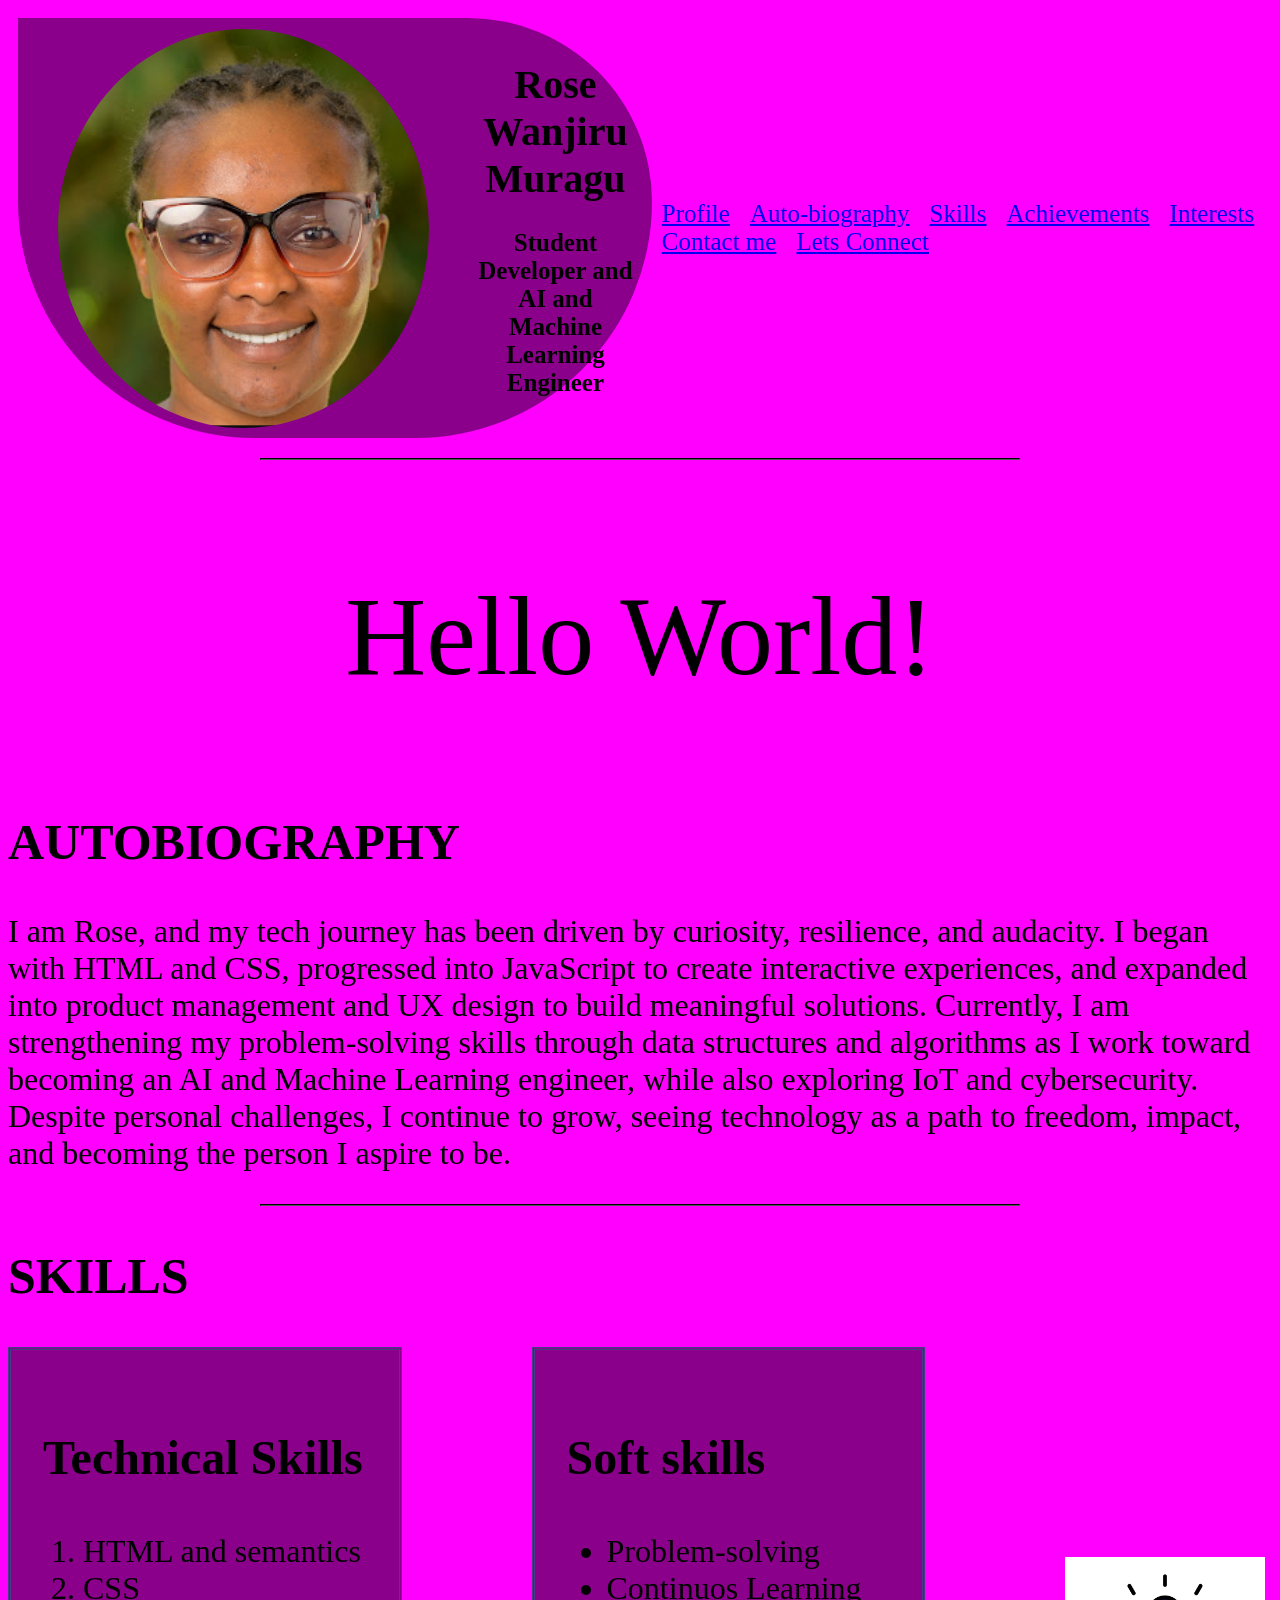
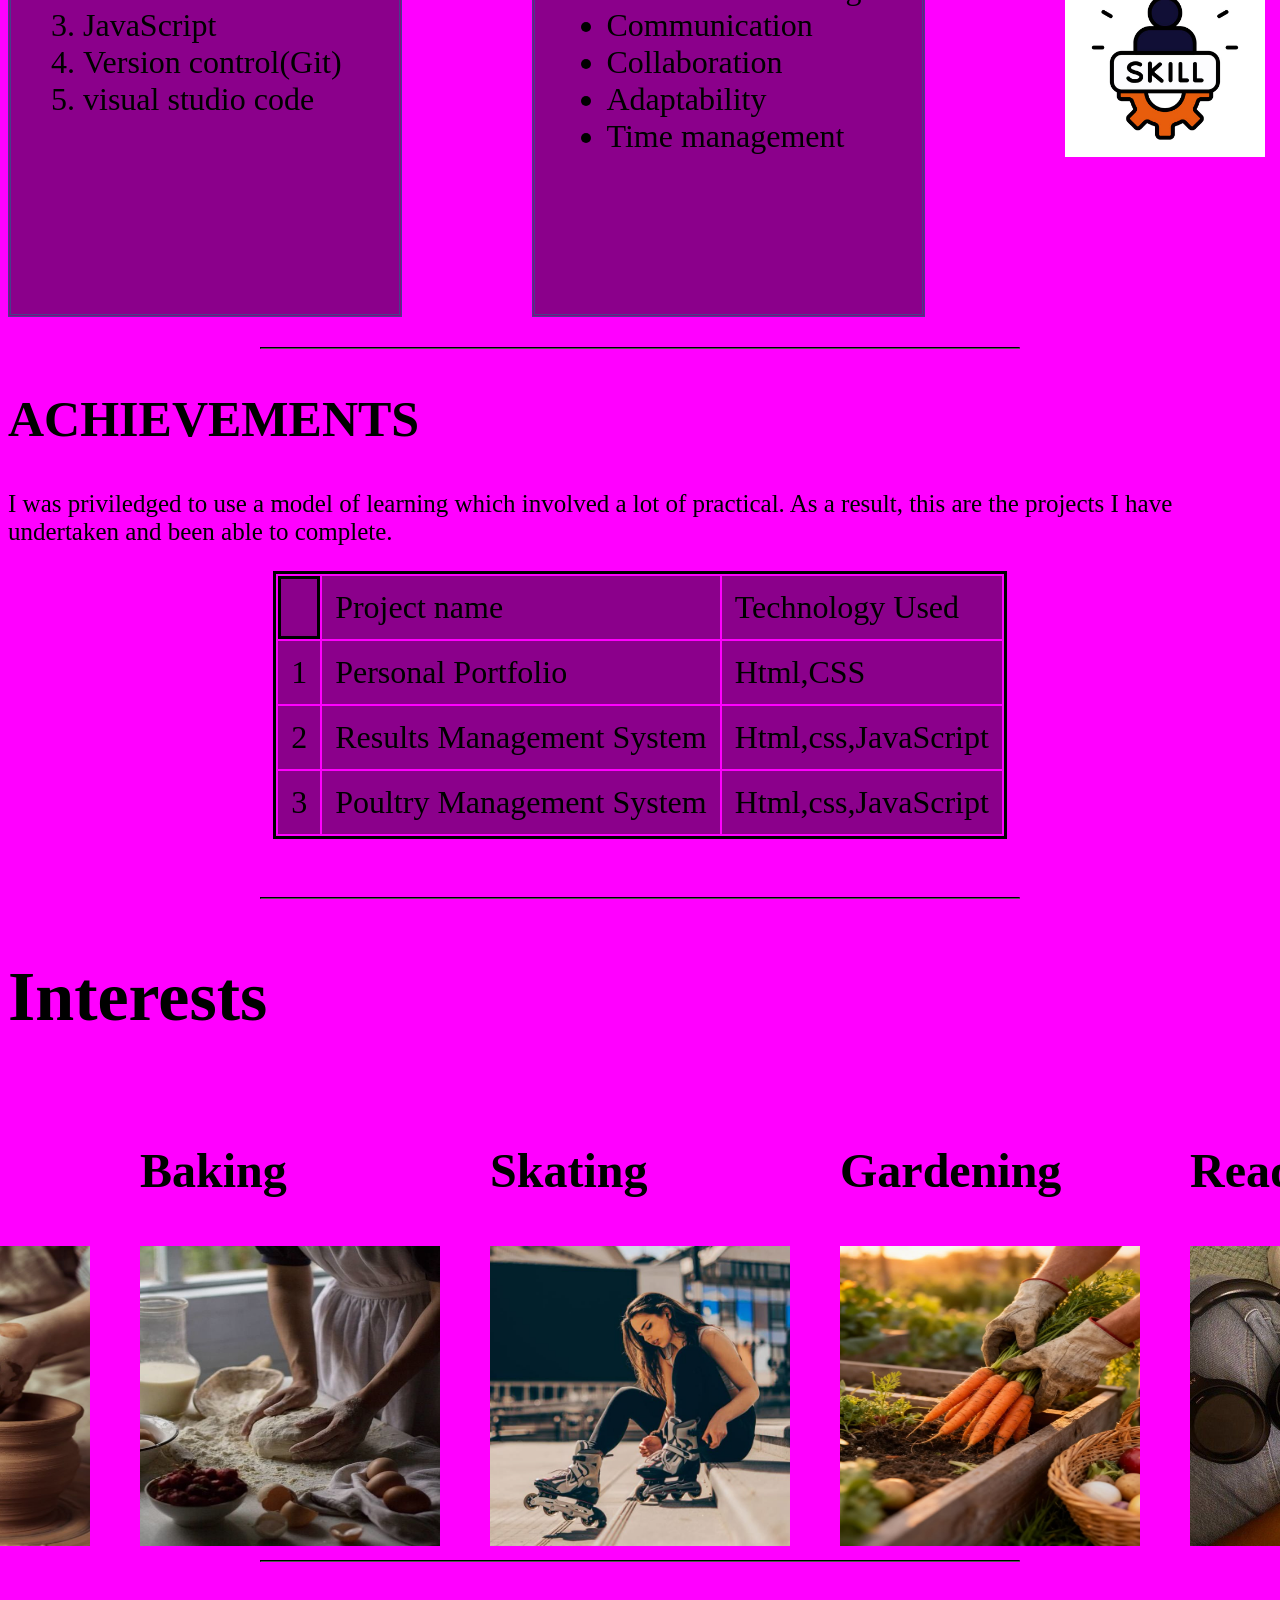
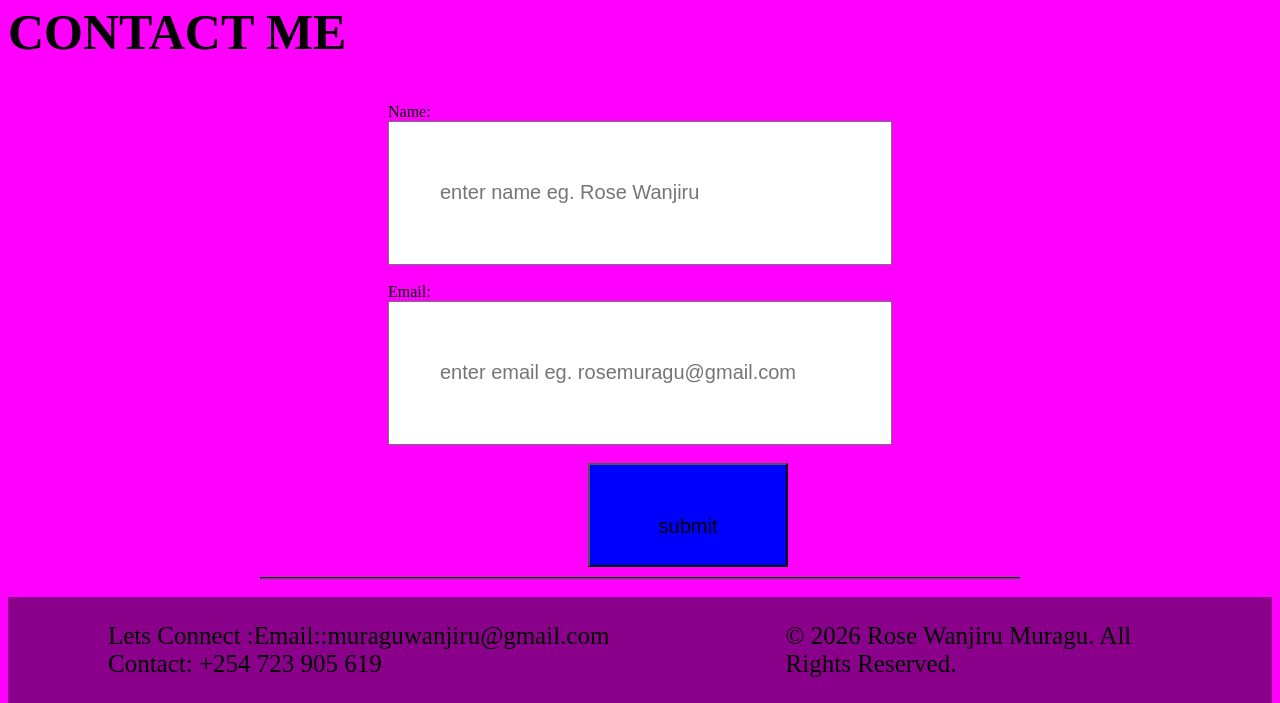
<file: index.html>
<!DOCTYPE html>
<html >
<head>
    
    <title>Rose Wanjiru Muragu</title>
    <link rel="stylesheet" href="Rose-about.css">
</head>

<body>
   <header id="header">
         <div id="hero-section">
        
             <img src="Images/profile.png" class="profile-photo" alt="My profile photo">
        
      
       <div id="Name">
             <h1 style="font-size: 40px; " id="Name">Rose Wanjiru Muragu </h1>
             <p>Student Developer and AI and Machine Learning Engineer</p>
       </div>
       
      </div>
      <div class="header-space"></div>
        <div class="nav-bar">
        <a href="#hero-section">Profile</a>
        <a href="#autobiography">Auto-biography</a>
        <a href="#skills">Skills</a>
        <a href="#achievements">Achievements</a>
        <a href="#interests">Interests</a>
        <a href="#contact-me">Contact me</a>
        <a href="#connect"> Lets Connect</a>
      </div>
     
   </header>
   <main>
      <hr style="width:60%;margin: 0 auto;margin-top: 10px; border-color:black; ">
       <p id="greetings">Hello World!</p>
       
      <section id="autobiography">
           
            <div>
                  <h2 style="font-size: 50px; ">AUTOBIOGRAPHY</h2>
                   
               <p id="intro">I am Rose, and my tech journey has been driven by curiosity, resilience, and audacity. I began with HTML and CSS, progressed into JavaScript to create interactive experiences, and expanded into product management and UX design to build meaningful solutions. Currently, I am strengthening my problem-solving skills through data structures and algorithms as I work toward becoming an AI and Machine Learning engineer, while also exploring IoT and cybersecurity. Despite personal challenges, I continue to grow, seeing technology as a path to freedom, impact, and becoming the person I aspire to be.</p>
              
            </div>
           
      
      </section>
      <hr style="width:60%;margin: 0 auto;margin-top: 10px; border-color:black; ">
      <h2 style="font-size: 50px; ">SKILLS</h2>
      <section id="skills">

          
          
            <div class="tech-skills"> 
                  <h3>Technical Skills</h3>
                  <ol>
                  <li> HTML and semantics</li>
                  <Li>CSS</Li>
                  <Li>JavaScript</Li>
                  <li>Version control(Git)</li>
                  <li>visual studio code</li>
                  
            </ol>
            </div>
            
            <div class="soft-skills">
                  <h3>Soft skills</h3>
                   <ul>
                  <li>Problem-solving</li>
                   <li>Continuos Learning</li>
                    <li>Communication </li>
                     <li>Collaboration</li>
                     <li>Adaptability</li>
                     <li>Time management</li>
            </ul>
            </div>
      <img src="Images/skill.jpeg"  class="skills-img" alt="skills">
          
    </section>
      <hr style="width:60%;margin: 0 auto;margin-top: 10px; border-color:black; ">
      <section id="achievements">
            <h2 style="font-size: 50px; ">ACHIEVEMENTS</h2>
            <p>I was priviledged to use a model of learning which involved a lot of practical.
               As a result, this are the projects I have undertaken and been able to complete. </p>
            <table>
                  <th><td>Project name</td>  <td>Technology Used</td> </th>
                 
               <tr><td>1</td><td>Personal Portfolio</td> <td>Html,CSS</td></tr>
                  <tr><td>2</td><td>Results Management System</td><td>Html,css,JavaScript</td></tr>
                  <tr><td>3</td><td>Poultry Management System</td><td>Html,css,JavaScript</td></tr>

            </table>
            <br>
      </section>
       <hr style="width:60%;margin: 0 auto;margin-top: 10px; border-color:black; ">
      <h2 style="font-size: 70px; ">Interests</h2>
      <section id="interests">

<div class="pottery">
      <h3>Pottery</h3>
      <img src="Images/pottery.jpeg"  class="interest" alt="pottery">
</div>
<div class="baking">
      <h3>Baking</h3>
      <img src="Images/baking.jpeg" class="interest" alt="pottery">
</div>
<div class="skating">
      <h3>Skating</h3>
      <img src="Images/skating.jpeg" class="interest" alt="pottery">
</div>
<div class="gardening">
      <h3>Gardening</h3>
      <img  src="Images/gardening.jpeg" class="interest" alt="pottery">
</div>
<div class="reading">
      <h3>Reading</h3>
      <img src="Images/reading.jpeg" class="interest"  alt="pottery">
</div>
      </section>
      <hr style="width:60%;margin: 0 auto;margin-top: 10px; border-color:black; ">
     
      <h2 style="font-size: 50px; ">CONTACT ME</h2>
       <section id="contact-me">
                  
            <form action="submit" >
                  
                  <label for="name">Name: </label>
               <input type="text" id="name"  placeholder="enter name eg. Rose Wanjiru"><br>
               <label for="email">Email: </label>
               <input type="email" id="email"  placeholder="enter email eg. rosemuragu@gmail.com" ><br>
               <input type="button" value="submit" id="btn" placeholder="submit" style="background-color: blue; height: 20px;width: 200px;margin-left: 200px;">

            </form>
       </section>
        <hr style="width:60%;margin: 0 auto;margin-top: 10px; border-color:black; ">
        <br>
   </main>
   <footer class="footer">
       
      <section id ="connect"> <p> Lets Connect :Email:<mailto>:muraguwanjiru@gmail.com </mailto>  Contact: +254 723 905 619</p>
      </section>
      <div ></div>
     <section id="copyright"> <p>&copy; 2026 Rose Wanjiru Muragu. All Rights Reserved.</p></section>
      
</footer>
</body>
</html>
</file>
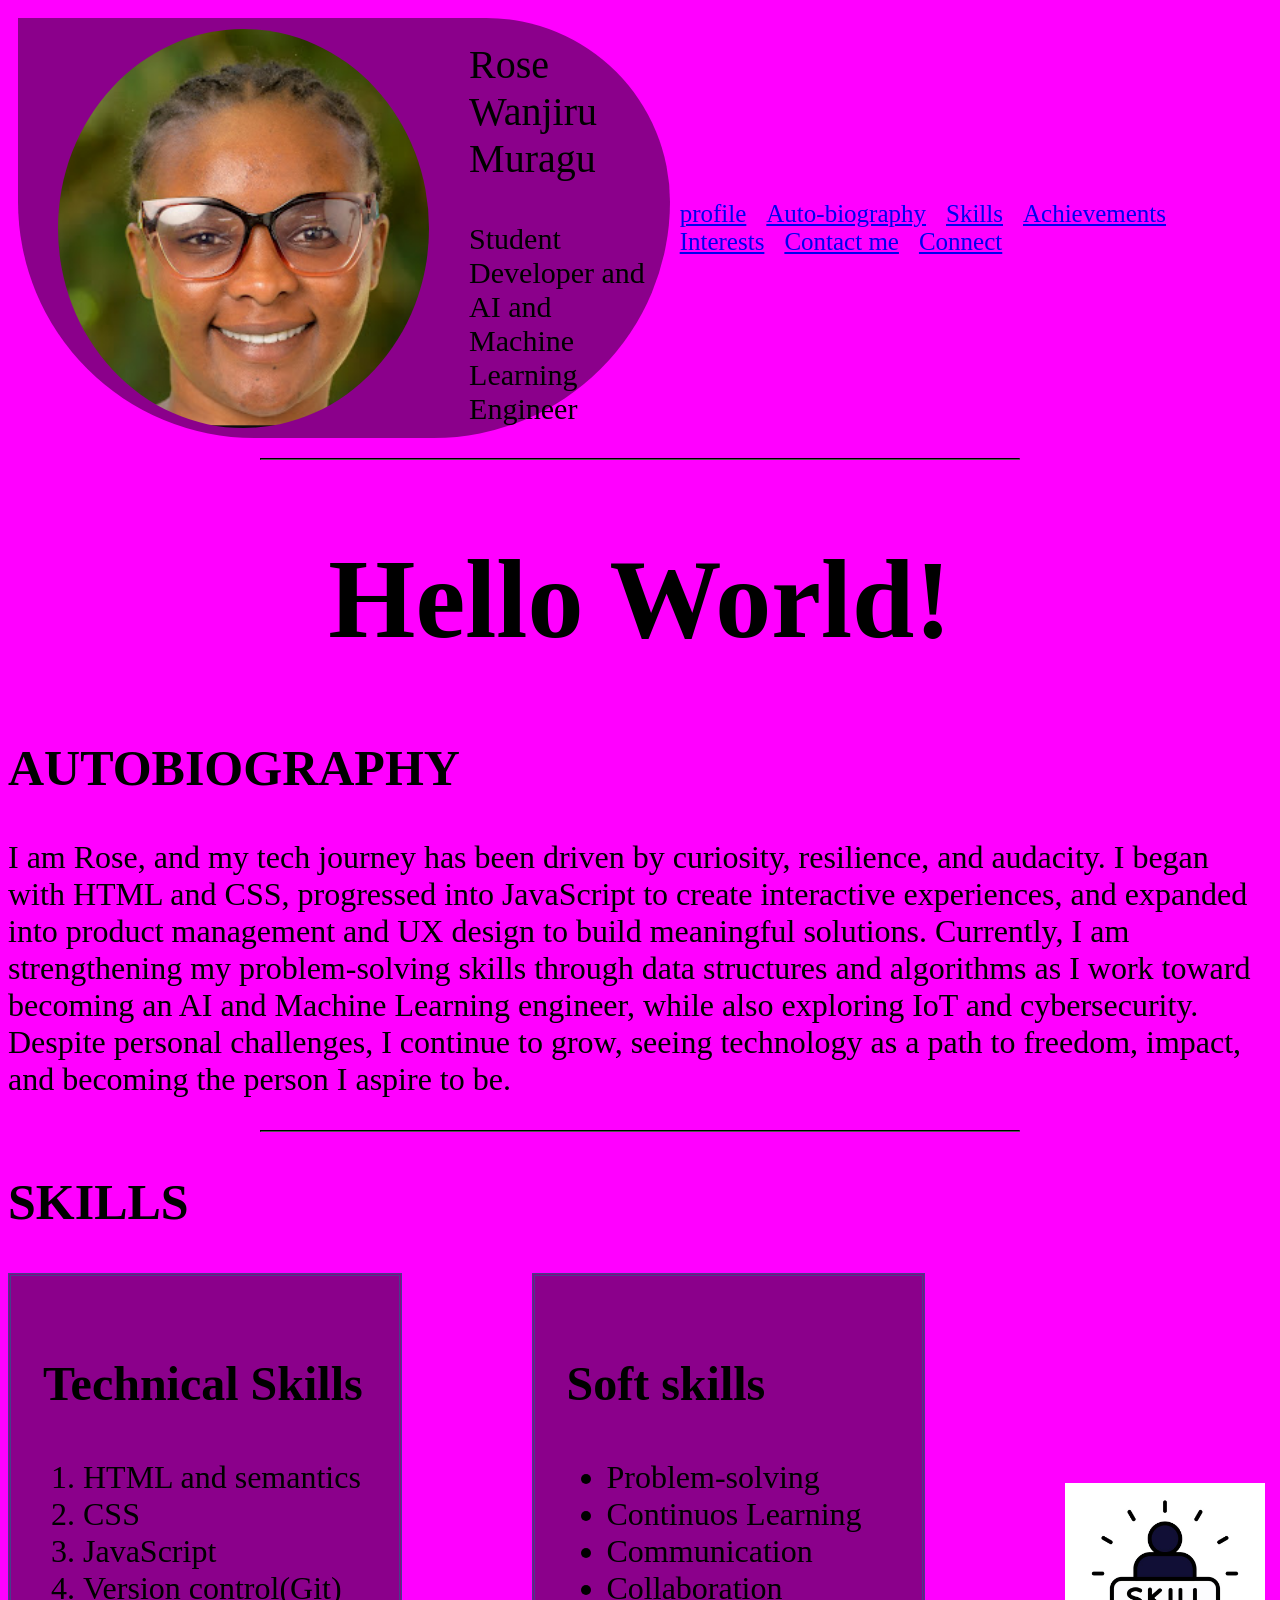
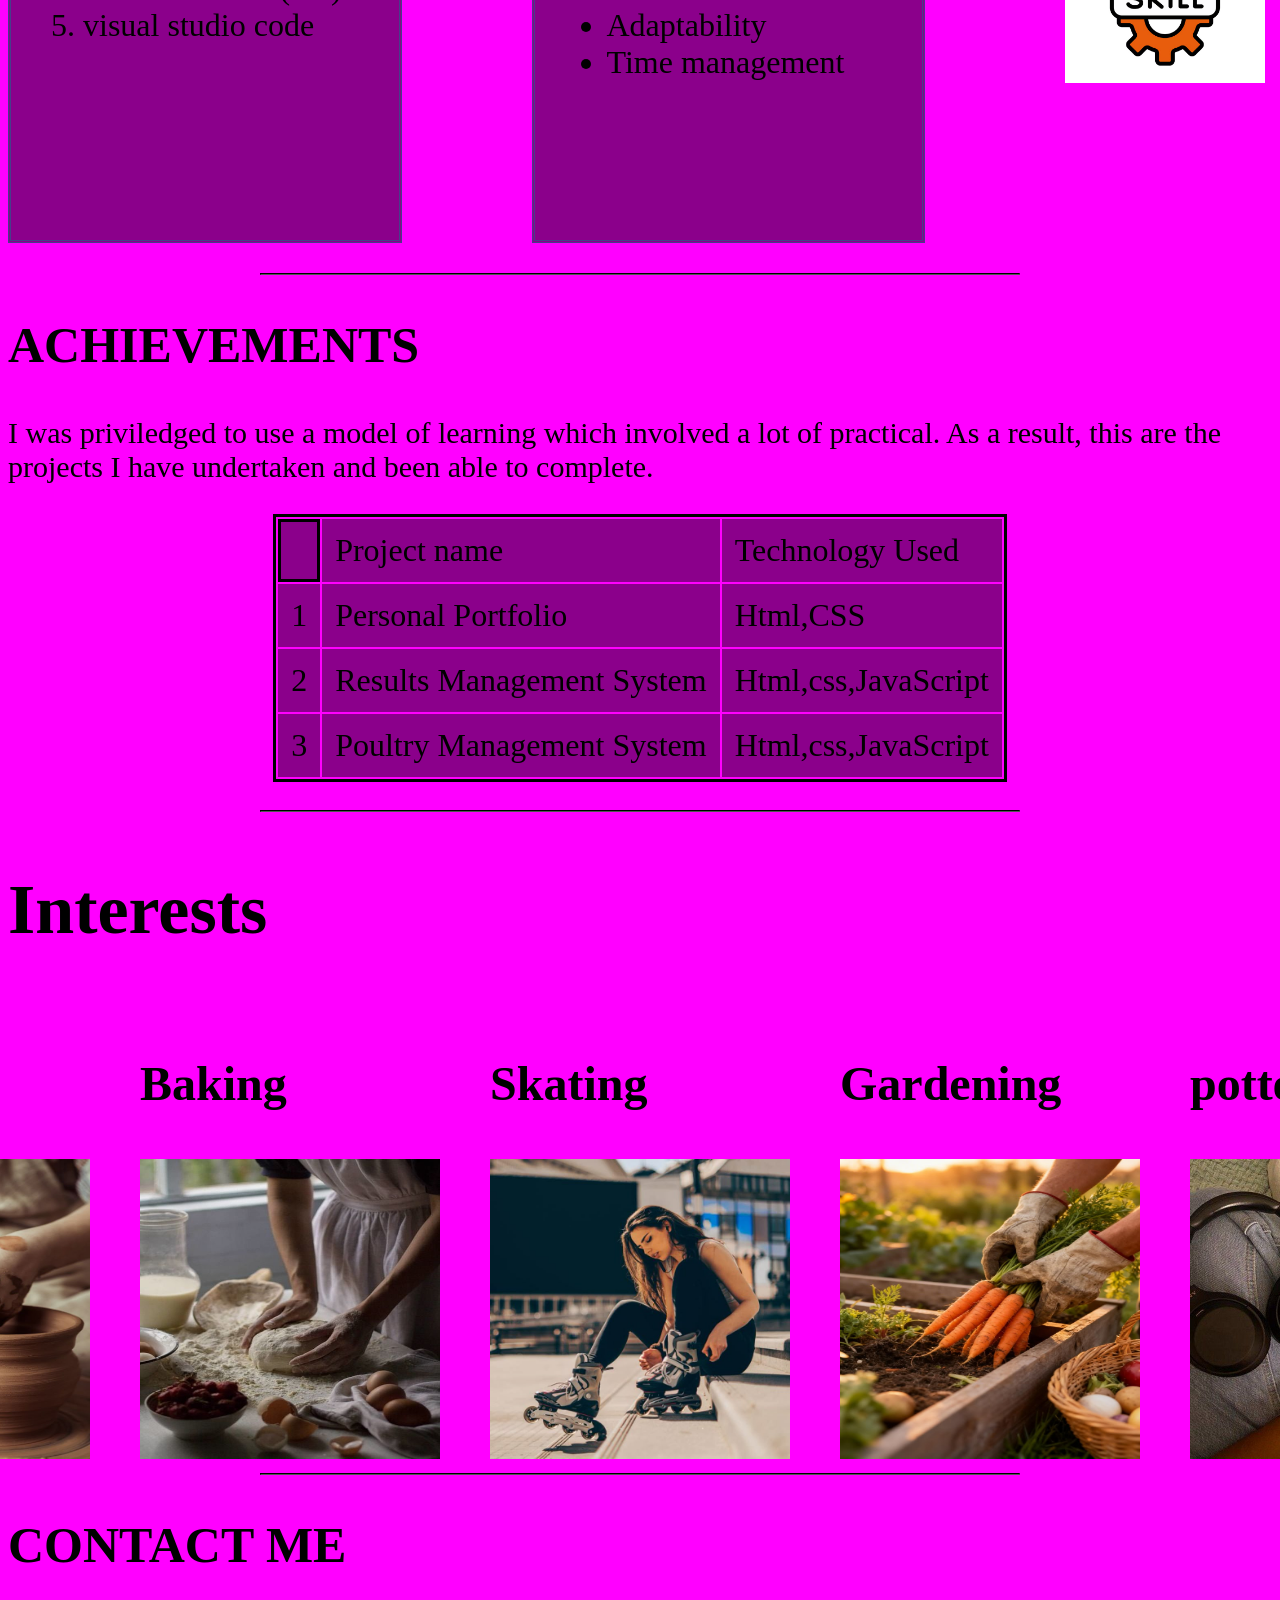
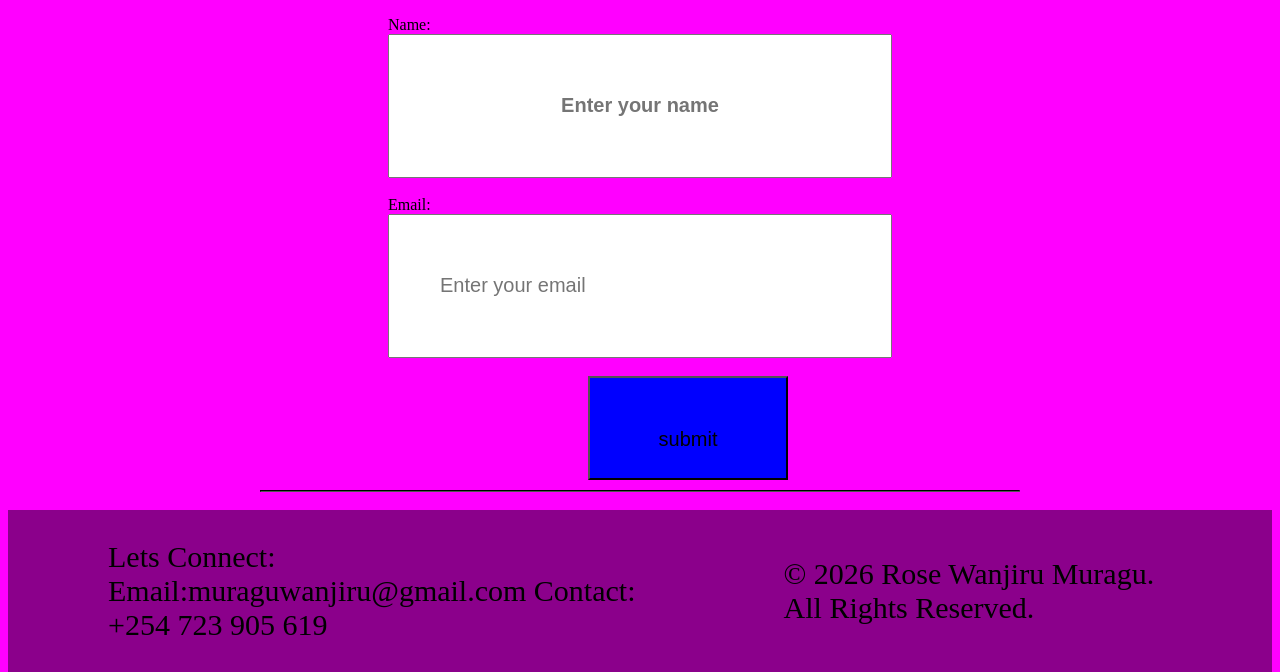
<file: about.html>
<!DOCTYPE html>
<html >
<head>
    
    <title>Rose Wanjiru Muragu</title>
    <link rel="stylesheet" href="about.css">
</head>

<body>
   <header id="header">
         <div id="hero-section">
        
             <img src="Images/profile.png" class="profile-photo" alt="My profile photo">
        
      
       <div id="Name">
             <p style="font-size: 40px;">Rose Wanjiru Muragu</p>
             <p>Student Developer and AI and Machine Learning Engineer</p>
       </div>
       
      </div>
      <div class="header-space"></div>
        <div class="nav-bar">
        <a href="#hero-section">profile</a>
        <a href="#autobiography">Auto-biography</a>
        <a href="#skills">Skills</a>
        <a href="#achievements">Achievements</a>
        <a href="#interests">Interests</a>
        <a href="#contact-me">Contact me</a>
        <a href="#connect">Connect</a>
      </div>
     
   </header>
   <main>
      <hr style="width:60%;margin: 0 auto;margin-top: 10px; border-color:black; ">
       <h1 id="greetings">Hello World!</h1>
       
      <section id="autobiography">
           
            <div>
                  <h2 style="font-size: 50px; ">AUTOBIOGRAPHY</h2>
                   
               <p id="intro">I am Rose, and my tech journey has been driven by curiosity, resilience, and audacity. I began with HTML and CSS, progressed into JavaScript to create interactive experiences, and expanded into product management and UX design to build meaningful solutions. Currently, I am strengthening my problem-solving skills through data structures and algorithms as I work toward becoming an AI and Machine Learning engineer, while also exploring IoT and cybersecurity. Despite personal challenges, I continue to grow, seeing technology as a path to freedom, impact, and becoming the person I aspire to be.</p>
              
            </div>
           
      
      </section>
      <hr style="width:60%;margin: 0 auto;margin-top: 10px; border-color:black; ">
      <h2 style="font-size: 50px; ">SKILLS</h2>
      <section id="skills">

          
          
            <div class="tech-skills"> 
                  <h3>Technical Skills</h3>
                  <ol>
                  <li> HTML and semantics</li>
                  <Li>CSS</Li>
                  <Li>JavaScript</Li>
                  <li>Version control(Git)</li>
                  <li>visual studio code</li>
                  
            </ol>
            </div>
            
            <div class="soft-skills">
                  <h3>Soft skills</h3>
                   <ul>
                  <li>Problem-solving</li>
                   <li>Continuos Learning</li>
                    <li>Communication </li>
                     <li>Collaboration</li>
                     <li>Adaptability</li>
                     <li>Time management</li>
            </ul>
            </div>
      <img src="Images/skill.jpeg"  class="skills-img" alt="skills">
          
    </section>
      <hr style="width:60%;margin: 0 auto;margin-top: 10px; border-color:black; ">
      <section id="achievements">
            <h2 style="font-size: 50px; ">ACHIEVEMENTS</h2>
            <p>I was priviledged to use a model of learning which involved a lot of practical.
               As a result, this are the projects I have undertaken and been able to complete. </p>
            <table>
                  <th><td>Project name</td>  <td>Technology Used</td> </th>
                 
               <tr><td>1</td><td>Personal Portfolio</td> <td>Html,CSS</td></tr>
                  <tr><td>2</td><td>Results Management System</td><td>Html,css,JavaScript</td></tr>
                  <tr><td>3</td><td>Poultry Management System</td><td>Html,css,JavaScript</td></tr>

            </table>
            <br>
      </section>
       <hr style="width:60%;margin: 0 auto;margin-top: 10px; border-color:black; ">
      <h2 style="font-size: 70px; ">Interests</h2>
      <section id="interests">

<div class="pottery">
      <h3>Pottery</h3>
      <img src="Images/pottery.jpeg"  class="interest" alt="pottery">
</div>
<div class="baking">
      <h3>Baking</h3>
      <img src="Images/baking.jpeg" class="interest" alt="pottery">
</div>
<div class="skating">
      <h3>Skating</h3>
      <img src="Images/skating.jpeg" class="interest" alt="pottery">
</div>
<div class="gardening">
      <h3>Gardening</h3>
      <img  src="Images/gardening.jpeg" class="interest" alt="pottery">
</div>
<div class="reading">
      <h3>pottery</h3>
      <img src="Images/reading.jpeg" class="interest"  alt="pottery">
</div>
      </section>
      <hr style="width:60%;margin: 0 auto;margin-top: 10px; border-color:black; ">
     
      <h2 style="font-size: 50px; ">CONTACT ME</h2>
       <section id="contact-me">
                  
            <form action="submit" >
                  
                  <label for="name">Name: </label>
               <input type="text" id="name" name="name" placeholder="Enter your name"><br>
               <label for="email">Email: </label>
               <input type="email" id="email"  name="email" placeholder="Enter your email" ><br>
               <input type="button" value="submit" id="btn" placeholder="submit" style="background-color: blue; height: 20px;width: 200px;margin-left: 200px;">

            </form>
       </section>
        <hr style="width:60%;margin: 0 auto;margin-top: 10px; border-color:black; ">
        <br>
   </main>
   <footer class="footer">
       
      <section id ="connect"> <p> Lets Connect: Email:muraguwanjiru@gmail.com  Contact: +254 723 905 619</p>
      </section>
      <div ></div>
     <section id="copyright"> <p>&copy; 2026 Rose Wanjiru Muragu. All Rights Reserved.</p></section>
      
</footer>
</body>
</html>
</file>
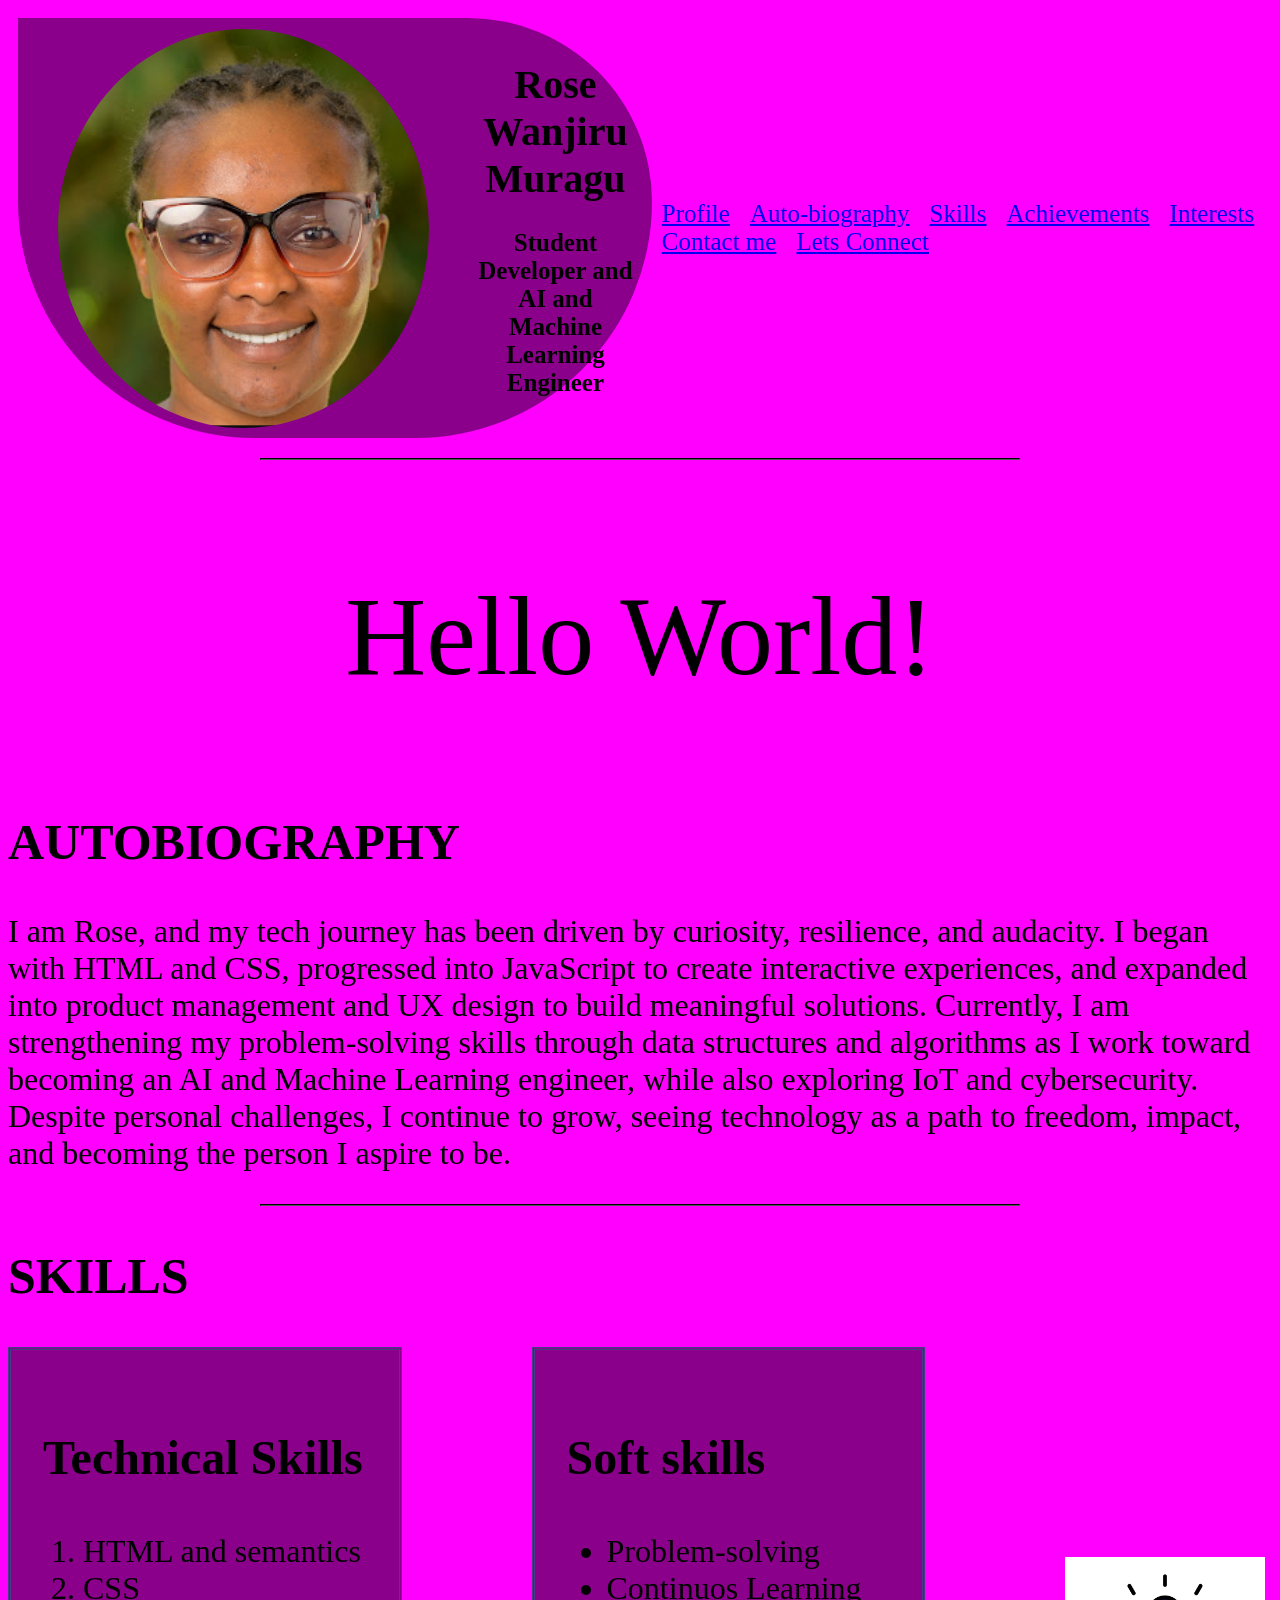
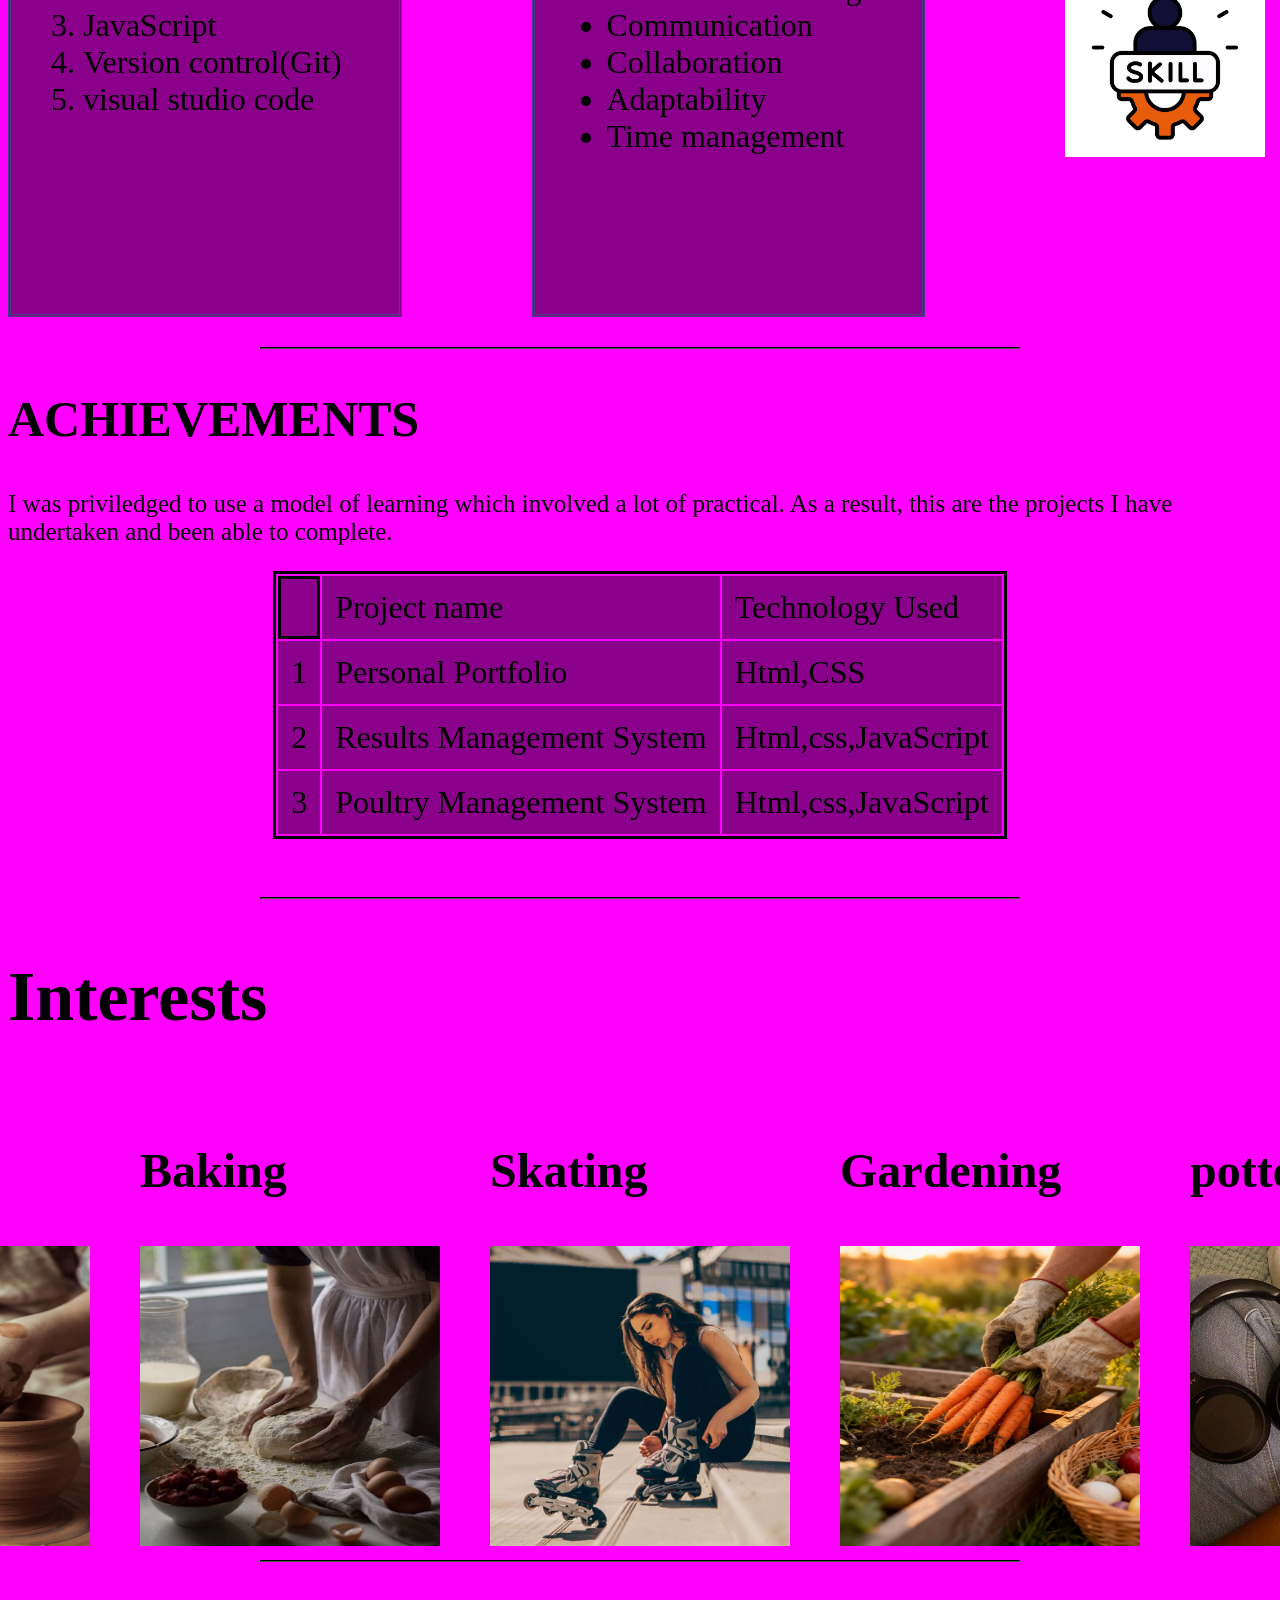
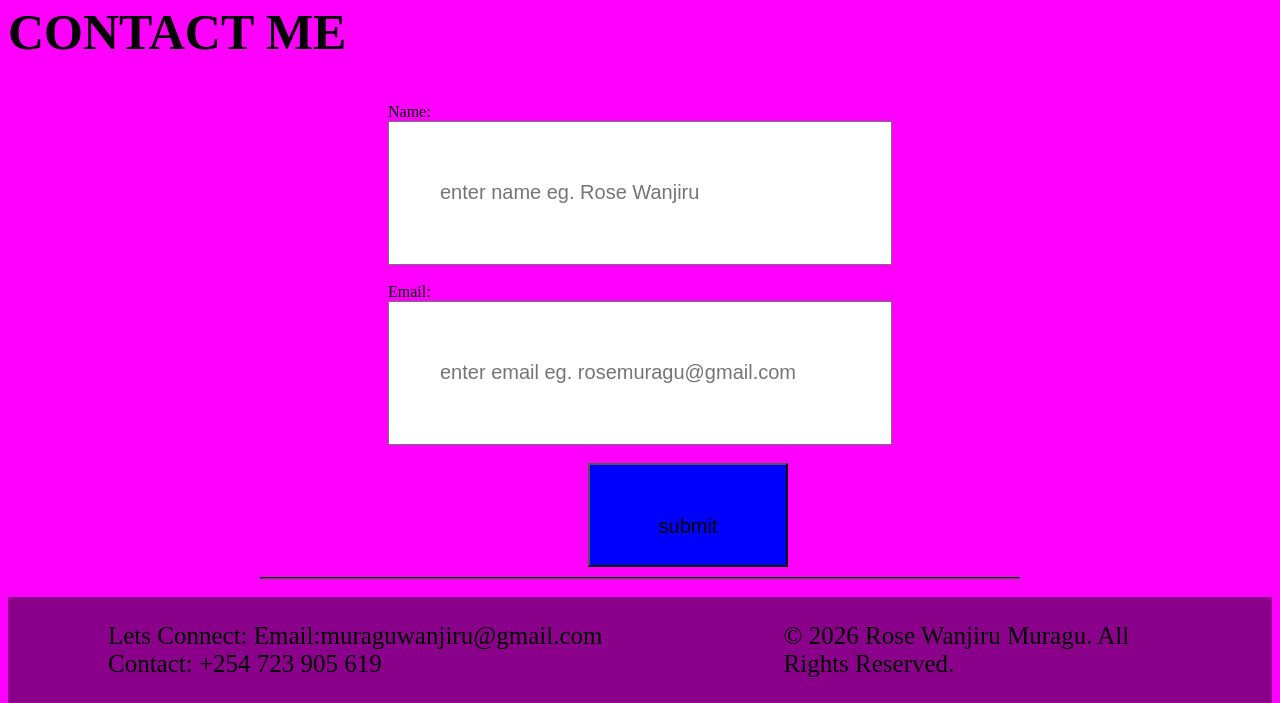
<file: Rose-about.html>
<!DOCTYPE html>
<html >
<head>
    
    <title>Rose Wanjiru Muragu</title>
    <link rel="stylesheet" href="Rose-about.css">
</head>

<body>
   <header id="header">
         <div id="hero-section">
        
             <img src="Images/profile.png" class="profile-photo" alt="My profile photo">
        
      
       <div id="Name">
             <h1 style="font-size: 40px; " id="Name">Rose Wanjiru Muragu </h1>
             <p>Student Developer and AI and Machine Learning Engineer</p>
       </div>
       
      </div>
      <div class="header-space"></div>
        <div class="nav-bar">
        <a href="#hero-section">Profile</a>
        <a href="#autobiography">Auto-biography</a>
        <a href="#skills">Skills</a>
        <a href="#achievements">Achievements</a>
        <a href="#interests">Interests</a>
        <a href="#contact-me">Contact me</a>
        <a href="#connect"> Lets Connect</a>
      </div>
     
   </header>
   <main>
      <hr style="width:60%;margin: 0 auto;margin-top: 10px; border-color:black; ">
       <p id="greetings">Hello World!</p>
       
      <section id="autobiography">
           
            <div>
                  <h2 style="font-size: 50px; ">AUTOBIOGRAPHY</h2>
                   
               <p id="intro">I am Rose, and my tech journey has been driven by curiosity, resilience, and audacity. I began with HTML and CSS, progressed into JavaScript to create interactive experiences, and expanded into product management and UX design to build meaningful solutions. Currently, I am strengthening my problem-solving skills through data structures and algorithms as I work toward becoming an AI and Machine Learning engineer, while also exploring IoT and cybersecurity. Despite personal challenges, I continue to grow, seeing technology as a path to freedom, impact, and becoming the person I aspire to be.</p>
              
            </div>
           
      
      </section>
      <hr style="width:60%;margin: 0 auto;margin-top: 10px; border-color:black; ">
      <h2 style="font-size: 50px; ">SKILLS</h2>
      <section id="skills">

          
          
            <div class="tech-skills"> 
                  <h3>Technical Skills</h3>
                  <ol>
                  <li> HTML and semantics</li>
                  <Li>CSS</Li>
                  <Li>JavaScript</Li>
                  <li>Version control(Git)</li>
                  <li>visual studio code</li>
                  
            </ol>
            </div>
            
            <div class="soft-skills">
                  <h3>Soft skills</h3>
                   <ul>
                  <li>Problem-solving</li>
                   <li>Continuos Learning</li>
                    <li>Communication </li>
                     <li>Collaboration</li>
                     <li>Adaptability</li>
                     <li>Time management</li>
            </ul>
            </div>
      <img src="Images/skill.jpeg"  class="skills-img" alt="skills">
          
    </section>
      <hr style="width:60%;margin: 0 auto;margin-top: 10px; border-color:black; ">
      <section id="achievements">
            <h2 style="font-size: 50px; ">ACHIEVEMENTS</h2>
            <p>I was priviledged to use a model of learning which involved a lot of practical.
               As a result, this are the projects I have undertaken and been able to complete. </p>
            <table>
                  <th><td>Project name</td>  <td>Technology Used</td> </th>
                 
               <tr><td>1</td><td>Personal Portfolio</td> <td>Html,CSS</td></tr>
                  <tr><td>2</td><td>Results Management System</td><td>Html,css,JavaScript</td></tr>
                  <tr><td>3</td><td>Poultry Management System</td><td>Html,css,JavaScript</td></tr>

            </table>
            <br>
      </section>
       <hr style="width:60%;margin: 0 auto;margin-top: 10px; border-color:black; ">
      <h2 style="font-size: 70px; ">Interests</h2>
      <section id="interests">

<div class="pottery">
      <h3>Pottery</h3>
      <img src="Images/pottery.jpeg"  class="interest" alt="pottery">
</div>
<div class="baking">
      <h3>Baking</h3>
      <img src="Images/baking.jpeg" class="interest" alt="pottery">
</div>
<div class="skating">
      <h3>Skating</h3>
      <img src="Images/skating.jpeg" class="interest" alt="pottery">
</div>
<div class="gardening">
      <h3>Gardening</h3>
      <img  src="Images/gardening.jpeg" class="interest" alt="pottery">
</div>
<div class="reading">
      <h3>pottery</h3>
      <img src="Images/reading.jpeg" class="interest"  alt="pottery">
</div>
      </section>
      <hr style="width:60%;margin: 0 auto;margin-top: 10px; border-color:black; ">
     
      <h2 style="font-size: 50px; ">CONTACT ME</h2>
       <section id="contact-me">
                  
            <form action="submit" >
                  
                  <label for="name">Name: </label>
               <input type="text" id="name"  placeholder="enter name eg. Rose Wanjiru"><br>
               <label for="email">Email: </label>
               <input type="email" id="email"  placeholder="enter email eg. rosemuragu@gmail.com" ><br>
               <input type="button" value="submit" id="btn" placeholder="submit" style="background-color: blue; height: 20px;width: 200px;margin-left: 200px;">

            </form>
       </section>
        <hr style="width:60%;margin: 0 auto;margin-top: 10px; border-color:black; ">
        <br>
   </main>
   <footer class="footer">
       
      <section id ="connect"> <p> Lets Connect: Email:muraguwanjiru@gmail.com  Contact: +254 723 905 619</p>
      </section>
      <div ></div>
     <section id="copyright"> <p>&copy; 2026 Rose Wanjiru Muragu. All Rights Reserved.</p></section>
      
</footer>
</body>
</html>
</file>
<file: Rose-about.css>
body{
background-color: magenta;
height: 100vh;
box-sizing: border-box;

}


.profile-photo{
    width: 399px;
    height:399px;
    border-radius: 70%;
    margin: 30px;
}
#hero-section{
    display: flex;
    flex-direction: row;
    justify-content: center;
    align-items: center;
    margin: 10px;
    padding: 10px;
    gap: 10px;
    background-color: darkmagenta;
    width:900px;
    height: 400px;
    border-top-right-radius: 700px;
    border-bottom-right-radius: 900px;
    border-bottom-left-radius: 900px;
  
}

 #header{
 display: flex;
 flex-direction: row;
 align-items: center;
 top: 0%;
 
 z-index: 1;




 }
#Name{
    text-align: center;
   font-size: 30px;
    font-weight: bolder;

}
#header>div{
    flex-grow: 1;
}
.nav-bar{
    gap: 5px;
    font-size: 20px;
}
a{
    margin-right: 15px;
    font-size: 25px;
}
.autobiography{
    display: flex;
    flex-direction: row;
    justify-content: center;
    align-items: center;
}
#greetings{
    text-align: center;
    font-size: 7em;
}
#intro{
   font-size: 2em;
   flex-grow: 1;
   
}
.autobio-photo {
  float: right;        
  margin-left: 15px; 
  margin-bottom: 20px; 
  width: 500px;
  height: 300px;       
}

#skills{
    display: flex;
    flex-direction: row;
    justify-content: center;
    align-items: center;
    gap: 100px;
    
}
.skills-img{
    height: 200px;
    width: 200px;
    margin-top: 30px;
    display: block;
  margin-left: 10px;
  margin-right: 7px;

}
li{font-size: 2em;}
h3{font-size: 3em;}

.tech-skills,.soft-skills{
    height: 500px;
    width: 500px;
  border-style: double;
  background-color:darkmagenta;
    border-color: darkslateblue;
    padding: 2em;
    margin-bottom: 20px;
    margin-right: 30px;
}
 table, th, td {
    border: 3px solid black;}
table{
    
    margin-left: auto;
    margin-right: auto;
    margin-bottom: 30px;

}
    th,td{
        font-size: 2em;
        padding: 10px;

    }
    tr{
        background-color:darkmagenta ;

    }
    td{
        border-color: darkmagenta;
    }
    p{
        font-size:25px;
    }
    #interests{
        display: flex;
        flex-direction: row;
        align-items: center;
        justify-content: center;
       
        gap: 50px;
    }
    .interest{
        height: 300px;
        width: 300px;
    }
    #contact-me{
        display: grid;
        place-items: center;
    }
    
    #name,#email,#btn{
     display: flex;
     flex-direction: column;
     justify-content: center;
     align-items: center;
     height:40px;
     width: 400px;
     padding: 50px;
     font-size: 20px;
    
    }
    
    .footer{
       display: flex;
       flex-direction: row;
       justify-content: center;
       align-items: center;        
        background-color: darkmagenta;
        gap: 50px;
    }
    .footer>div{
        flex-grow: 1;
    }
    #connect{
         margin-bottom: 0px;
        margin-left: 100px;
       
    }
    #copyright{
        margin-right: 100px;
    }
</file>
<file: about.css>
body{
background-color: magenta;
height: 100vh;
box-sizing: border-box;

}


.profile-photo{
    width: 399px;
    height:399px;
    border-radius: 70%;
    margin: 30px;
}
#hero-section{
    display: flex;
    flex-direction: row;
    justify-content: center;
    align-items: center;
    margin: 10px;
    padding: 10px;
    gap: 10px;
    background-color: darkmagenta;
    width:900px;
    height: 400px;
    border-top-right-radius: 700px;
    border-bottom-right-radius: 900px;
    border-bottom-left-radius: 900px;
  
}

 #header{
 display: flex;
 flex-direction: row;
 align-items: center;
 



 }
#name{
    text-align: center;
   font-size: 30px;
    font-weight: bolder;

}
#header>div{
    flex-grow: 1;
}
.nav-bar{
    gap: 5px;
    font-size: 20px;
}
a{
    margin-right: 15px;
    font-size: 25px;
}
.autobiography{
    display: flex;
    flex-direction: row;
    justify-content: center;
    align-items: center;
}
#greetings{
    text-align: center;
    font-size: 7em;
}
#intro{
   font-size: 2em;
   flex-grow: 1;
   
}
.autobio-photo {
  float: right;        
  margin-left: 15px; 
  margin-bottom: 20px; 
  width: 500px;
  height: 300px;       
}

#skills{
    display: flex;
    flex-direction: row;
    justify-content: center;
    align-items: center;
    gap: 100px;
    
}
.skills-img{
    height: 200px;
    width: 200px;
    margin-top: 30px;
    display: block;
  margin-left: 10px;
  margin-right: 7px;

}
li{font-size: 2em;}
h3{font-size: 3em;}

.tech-skills,.soft-skills{
    height: 500px;
    width: 500px;
  border-style: double;
  background-color:darkmagenta;
    border-color: darkslateblue;
    padding: 2em;
    margin-bottom: 20px;
    margin-right: 30px;
}
 table, th, td {
    border: 3px solid black;}
table{
    
    margin-left: auto;
    margin-right: auto;

}
    th,td{
        font-size: 2em;
        padding: 10px;

    }
    tr{
        background-color:darkmagenta ;

    }
    td{
        border-color: darkmagenta;
    }
    p{
        font-size:30px;
    }
    #interests{
        display: flex;
        flex-direction: row;
        align-items: center;
        justify-content: center;
       
        gap: 50px;
    }
    .interest{
        height: 300px;
        width: 300px;
    }
    #contact-me{
        display: grid;
        place-items: center;
    }
    
    #name,#email,#btn{
     display: flex;
     flex-direction: column;
     justify-content: center;
     align-items: center;
     height:40px;
     width: 400px;
     padding: 50px;
     font-size: 20px;
    
    }
    
    .footer{
       display: flex;
       flex-direction: row;
       justify-content: center;
       align-items: center;        
        background-color: darkmagenta;
        gap: 50px;
    }
    .footer>div{
        flex-grow: 1;
    }
    #connect{
         margin-bottom: 0px;
        margin-left: 100px;
       
    }
    #copyright{
        margin-right: 100px;
    }
</file>
